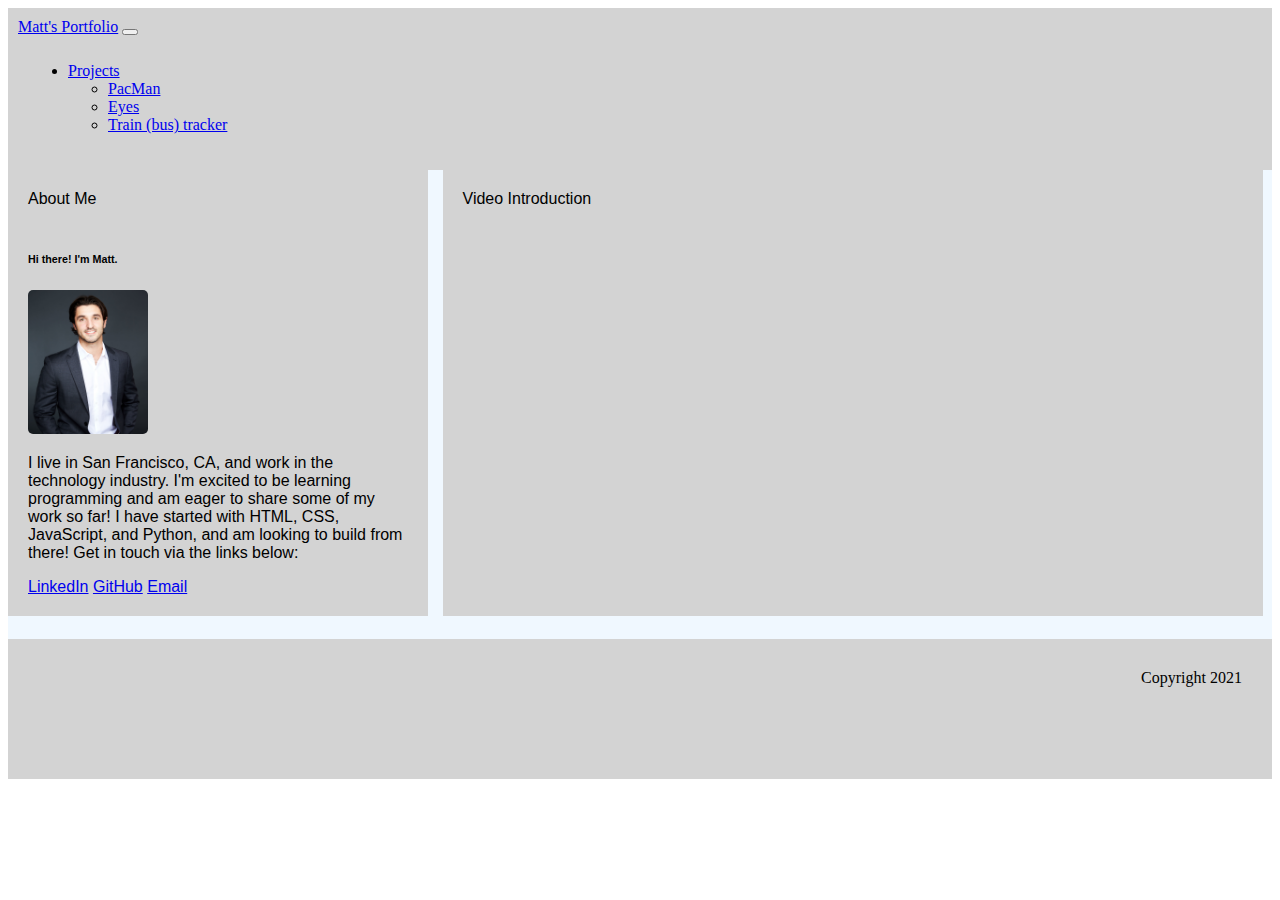
<file: index.html>
<!DOCTYPE html>
<html lang="en">
<head>
    <meta charset="UTF-8">
    <title>Matt's website</title>
    <link rel="stylesheet" type="text/css" href="./styles.css">
</head>
<body>
<!-- CSS only -->
<link href="https://cdn.jsdelivr.net/npm/bootstrap@5.0.0-beta2/dist/css/bootstrap.min.css" rel="stylesheet" integrity="sha384-BmbxuPwQa2lc/FVzBcNJ7UAyJxM6wuqIj61tLrc4wSX0szH/Ev+nYRRuWlolflfl" crossorigin="anonymous">

<nav class="navbar navbar-expand-lg navbar-light bg-light">
  <div class="container-fluid">
    <a class="navbar-brand" href="index.html">Matt's Portfolio</a>
    <button class="navbar-toggler" type="button" data-bs-toggle="collapse" data-bs-target="#navbarSupportedContent" aria-controls="navbarSupportedContent" aria-expanded="false" aria-label="Toggle navigation">
      <span class="navbar-toggler-icon"></span>
    </button>
    <div class="collapse navbar-collapse" id="navbarSupportedContent">
      <ul class="navbar-nav me-auto mb-2 mb-lg-0">
        <li class="nav-item dropdown">
          <a class="nav-link dropdown-toggle" href="#" id="navbarDropdown" role="button" data-bs-toggle="dropdown" aria-expanded="false">
            Projects
          </a>
          <ul class="dropdown-menu" aria-labelledby="navbarDropdown">
            <li><a class="dropdown-item" href="pacman.html">PacMan</a></li>
            <li><a class="dropdown-item" href="eyes.html">Eyes</a></li>
            <li><a class="dropdown-item" href="train.html">Train (bus) tracker</a></li>
          </ul>
        </li>
      </ul>
    </div>
  </div>
</nav>

<!-- JavaScript Bundle with Popper -->
<script src="https://cdn.jsdelivr.net/npm/bootstrap@5.0.0-beta2/dist/js/bootstrap.bundle.min.js" integrity="sha384-b5kHyXgcpbZJO/tY9Ul7kGkf1S0CWuKcCD38l8YkeH8z8QjE0GmW1gYU5S9FOnJ0" crossorigin="anonymous"></script>




  <main class="content">

    <div class="card text-center" style="width: 400px; margin:0 auto;">
      <div class="card-header">
        About Me
      </div>
      <div class="card-body">
        <h6 class="card-title">Hi there! I'm Matt.</h6>
        <img src="Headshot2019.jpg" class="image" style ="width: 120px; height: 144px; margin:0 auto;" alt="Headshot2019.jpg">
        <br>
        <p class="card-text">I live in San Francisco, CA, and work in the technology industry. I'm excited to be learning programming and am eager to share some of my work so far! I have started with HTML, CSS, JavaScript, and Python, and am looking to build from there! Get in touch via the links below:
        </p>
        <a href="https://www.linkedin.com/in/mcastaldo/" class="btn btn-primary">LinkedIn</a>
        <a href="https://github.com/mattcastaldo/" class="btn btn-primary">GitHub</a>
        <a href="mailto:castaldo.matthew@gmail.com" class="btn btn-primary">Email</a>
      </div>
    </div>

    <div class="card text-center" style="width: 800px; margin:0 auto;">
      <div class="card-header">
        Video Introduction
      </div>
      <div class="card-body">
        <br>
        <iframe width="560" height="315" src="https://www.youtube.com/embed/4qojGmI1MlU" title="YouTube video player" frameborder="0" allow="accelerometer; autoplay; clipboard-write; encrypted-media; gyroscope; picture-in-picture" allowfullscreen></iframe>
      </div>
    </div>

    <br>
  </main>
</body>
<footer>
  Copyright 2021
</footer>
</html>
</file>
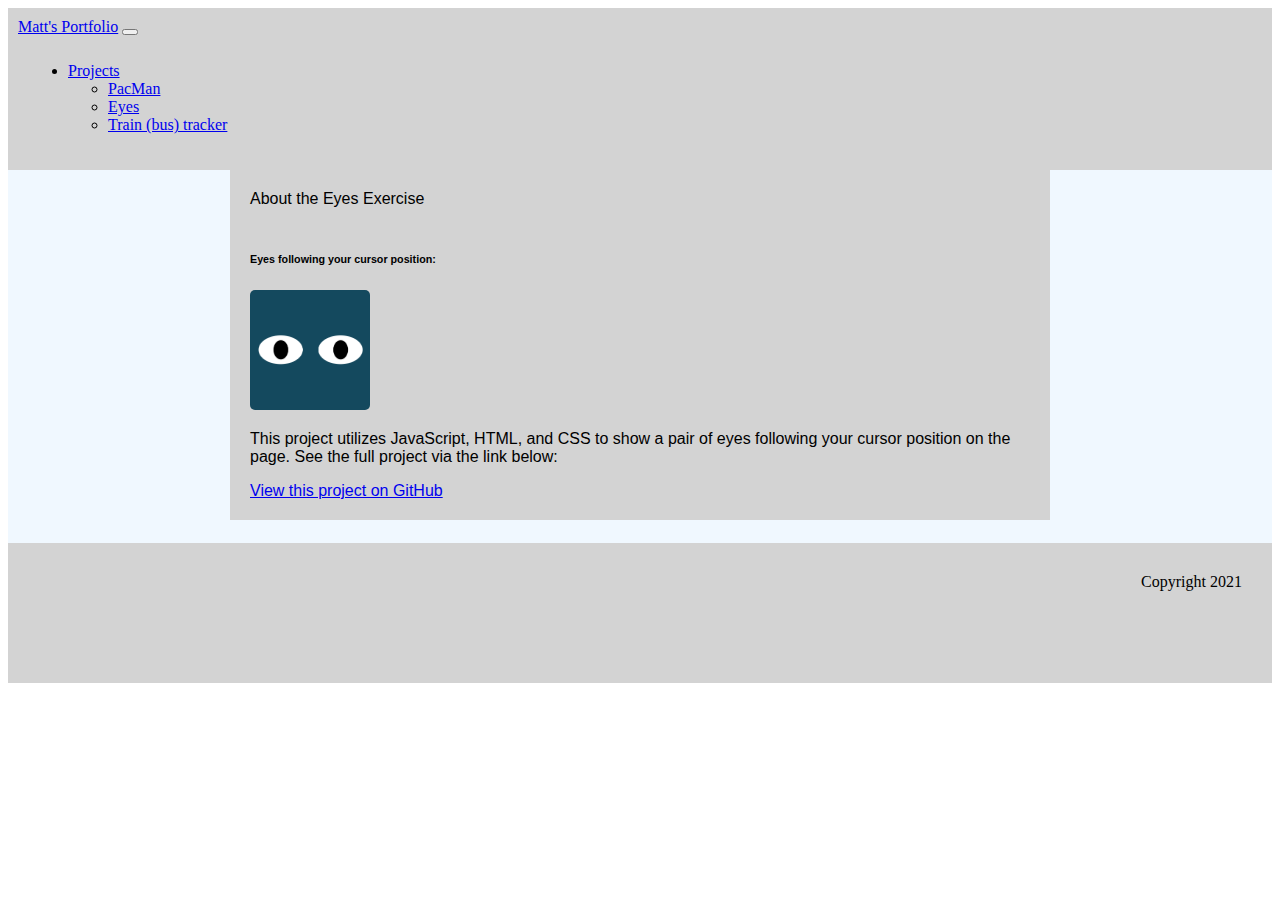
<file: eyes.html>
<!DOCTYPE html>
<html lang="en">
<head>
    <meta charset="UTF-8">
    <title>Matt's website</title>
    <link rel="stylesheet" type="text/css" href="./projstyles.css">
</head>
<body>
<!-- CSS only -->
<link href="https://cdn.jsdelivr.net/npm/bootstrap@5.0.0-beta2/dist/css/bootstrap.min.css" rel="stylesheet" integrity="sha384-BmbxuPwQa2lc/FVzBcNJ7UAyJxM6wuqIj61tLrc4wSX0szH/Ev+nYRRuWlolflfl" crossorigin="anonymous">

<nav class="navbar navbar-expand-lg navbar-light bg-light">
  <div class="container-fluid">
    <a class="navbar-brand" href="index.html">Matt's Portfolio</a>
    <button class="navbar-toggler" type="button" data-bs-toggle="collapse" data-bs-target="#navbarSupportedContent" aria-controls="navbarSupportedContent" aria-expanded="false" aria-label="Toggle navigation">
      <span class="navbar-toggler-icon"></span>
    </button>
    <div class="collapse navbar-collapse" id="navbarSupportedContent">
      <ul class="navbar-nav me-auto mb-2 mb-lg-0">
        <li class="nav-item dropdown">
          <a class="nav-link dropdown-toggle" href="#" id="navbarDropdown" role="button" data-bs-toggle="dropdown" aria-expanded="false">
            Projects
          </a>
          <ul class="dropdown-menu" aria-labelledby="navbarDropdown">
            <li><a class="dropdown-item" href="pacman.html">PacMan</a></li>
            <li><a class="dropdown-item" href="eyes.html">Eyes</a></li>
            <li><a class="dropdown-item" href="train.html">Train (bus) tracker</a></li>
          </ul>
        </li>
      </ul>
    </div>
  </div>
</nav>

<!-- JavaScript Bundle with Popper -->
<script src="https://cdn.jsdelivr.net/npm/bootstrap@5.0.0-beta2/dist/js/bootstrap.bundle.min.js" integrity="sha384-b5kHyXgcpbZJO/tY9Ul7kGkf1S0CWuKcCD38l8YkeH8z8QjE0GmW1gYU5S9FOnJ0" crossorigin="anonymous"></script>




  <main class="content">

    <div class="card text-center" style="width: 800px; margin:0 auto;">
      <div class="card-header">
        About the Eyes Exercise
      </div>
      <div class="card-body">
        <h6 class="card-title">Eyes following your cursor position:</h6>
        <img src="eyes.png" class="image" style ="width: 120px; height: 120px; margin:0 auto;" alt="PacMan1.png">
        <br>
        <p class="card-text">This project utilizes JavaScript, HTML, and CSS to show a pair of eyes following your cursor position on the page. See the full project via the link below:
        </p>
        <a href="https://github.com/mattcastaldo/eyes" target="_blank" class="btn btn-primary">View this project on GitHub</a>
      </div>
    </div>
    <br>
  </main>
</body>
<footer>
    Copyright 2021
</footer>
</html>
</file>
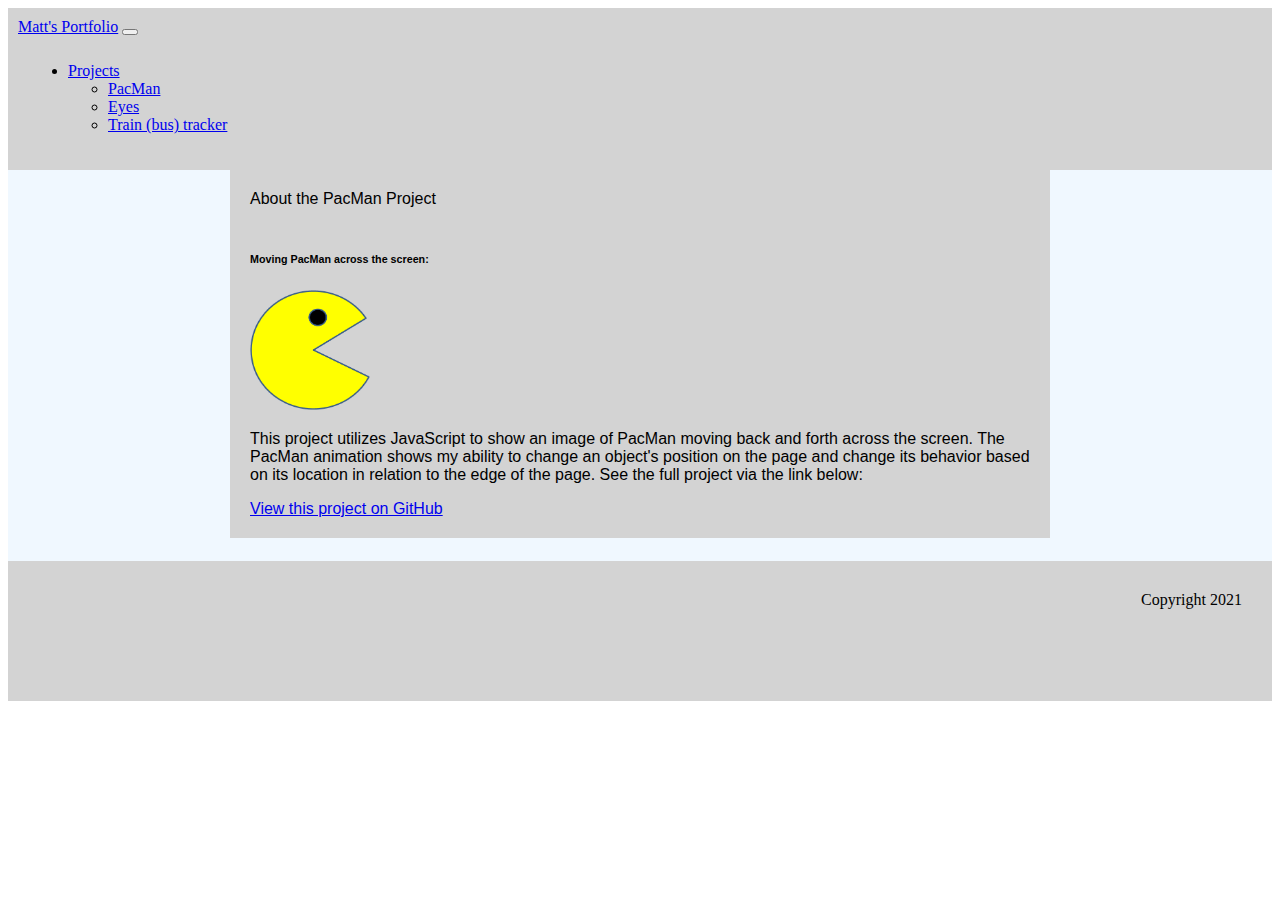
<file: pacman.html>
<!DOCTYPE html>
<html lang="en">
<head>
    <meta charset="UTF-8">
    <title>Matt's website</title>
    <link rel="stylesheet" type="text/css" href="./projstyles.css">
</head>
<body>
<!-- CSS only -->
<link href="https://cdn.jsdelivr.net/npm/bootstrap@5.0.0-beta2/dist/css/bootstrap.min.css" rel="stylesheet" integrity="sha384-BmbxuPwQa2lc/FVzBcNJ7UAyJxM6wuqIj61tLrc4wSX0szH/Ev+nYRRuWlolflfl" crossorigin="anonymous">

<nav class="navbar navbar-expand-lg navbar-light bg-light">
  <div class="container-fluid">
    <a class="navbar-brand" href="index.html">Matt's Portfolio</a>
    <button class="navbar-toggler" type="button" data-bs-toggle="collapse" data-bs-target="#navbarSupportedContent" aria-controls="navbarSupportedContent" aria-expanded="false" aria-label="Toggle navigation">
      <span class="navbar-toggler-icon"></span>
    </button>
    <div class="collapse navbar-collapse" id="navbarSupportedContent">
      <ul class="navbar-nav me-auto mb-2 mb-lg-0">
        <li class="nav-item dropdown">
          <a class="nav-link dropdown-toggle" href="#" id="navbarDropdown" role="button" data-bs-toggle="dropdown" aria-expanded="false">
            Projects
          </a>
          <ul class="dropdown-menu" aria-labelledby="navbarDropdown">
            <li><a class="dropdown-item" href="pacman.html">PacMan</a></li>
            <li><a class="dropdown-item" href="eyes.html">Eyes</a></li>
            <li><a class="dropdown-item" href="train.html">Train (bus) tracker</a></li>
          </ul>
        </li>
      </ul>
    </div>
  </div>
</nav>

<!-- JavaScript Bundle with Popper -->
<script src="https://cdn.jsdelivr.net/npm/bootstrap@5.0.0-beta2/dist/js/bootstrap.bundle.min.js" integrity="sha384-b5kHyXgcpbZJO/tY9Ul7kGkf1S0CWuKcCD38l8YkeH8z8QjE0GmW1gYU5S9FOnJ0" crossorigin="anonymous"></script>




  <main class="content">

    <div class="card text-center" style="width: 800px; margin:0 auto;">
      <div class="card-header">
        About the PacMan Project
      </div>
      <div class="card-body">
        <h6 class="card-title">Moving PacMan across the screen:</h6>
        <img src="PacMan1.png" class="image" style ="width: 120px; height: 120px; margin:0 auto;" alt="PacMan1.png">
        <br>
        <p class="card-text">This project utilizes JavaScript to show an image of PacMan moving back and forth across the screen. The PacMan animation shows my ability to change an object's position on the page and change its behavior based on its location in relation to the edge of the page. See the full project via the link below:
        </p>
        <a href="https://github.com/mattcastaldo/pacman" target="_blank" class="btn btn-primary">View this project on GitHub</a>
      </div>
    </div>
    <br>
  </main>
</body>
<footer>
    Copyright 2021
</footer>
</html>
</file>
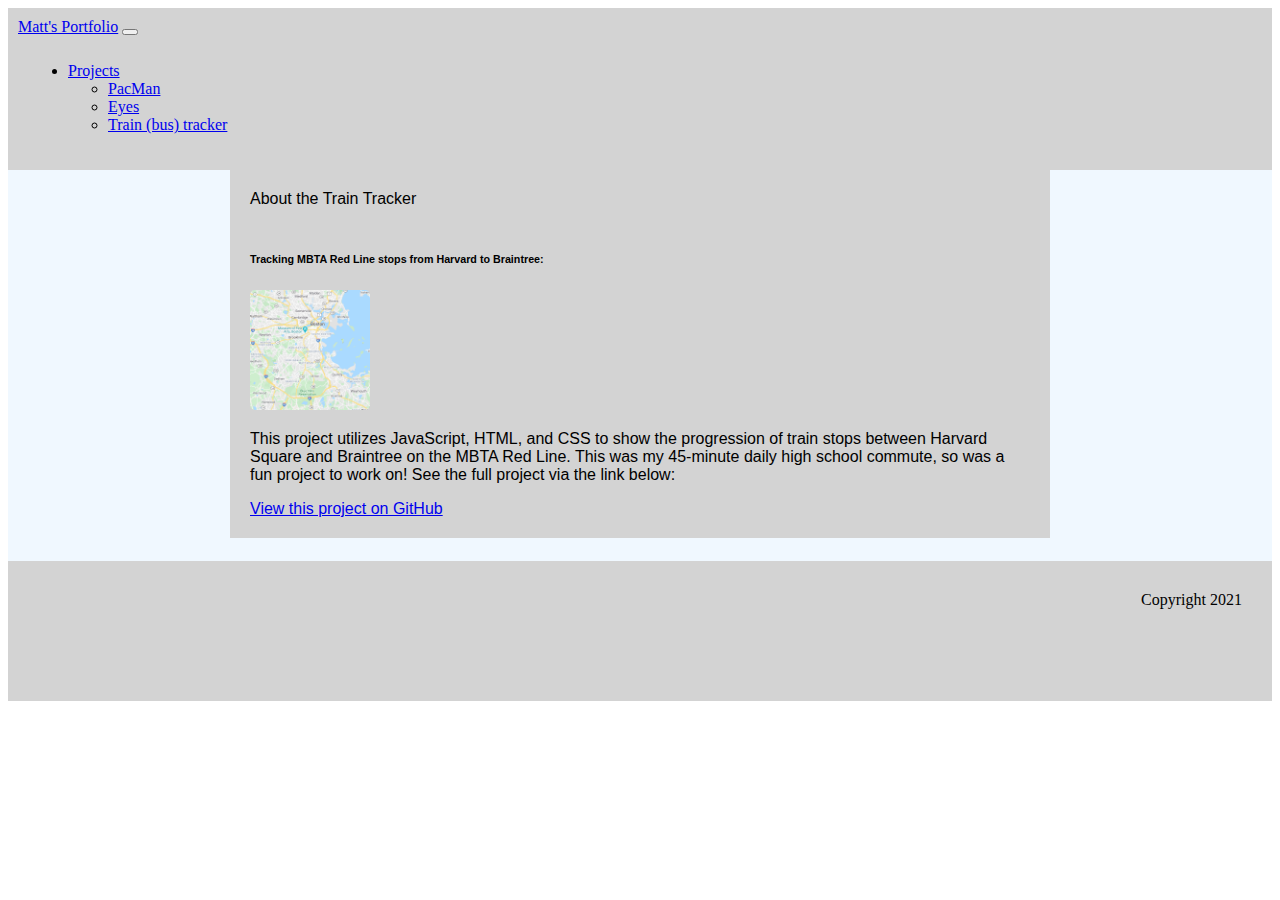
<file: train.html>
<!DOCTYPE html>
<html lang="en">
<head>
    <meta charset="UTF-8">
    <title>Matt's website</title>
    <link rel="stylesheet" type="text/css" href="./projstyles.css">
</head>
<body>
<!-- CSS only -->
<link href="https://cdn.jsdelivr.net/npm/bootstrap@5.0.0-beta2/dist/css/bootstrap.min.css" rel="stylesheet" integrity="sha384-BmbxuPwQa2lc/FVzBcNJ7UAyJxM6wuqIj61tLrc4wSX0szH/Ev+nYRRuWlolflfl" crossorigin="anonymous">

<nav class="navbar navbar-expand-lg navbar-light bg-light">
  <div class="container-fluid">
    <a class="navbar-brand" href="index.html">Matt's Portfolio</a>
    <button class="navbar-toggler" type="button" data-bs-toggle="collapse" data-bs-target="#navbarSupportedContent" aria-controls="navbarSupportedContent" aria-expanded="false" aria-label="Toggle navigation">
      <span class="navbar-toggler-icon"></span>
    </button>
    <div class="collapse navbar-collapse" id="navbarSupportedContent">
      <ul class="navbar-nav me-auto mb-2 mb-lg-0">
        <li class="nav-item dropdown">
          <a class="nav-link dropdown-toggle" href="#" id="navbarDropdown" role="button" data-bs-toggle="dropdown" aria-expanded="false">
            Projects
          </a>
          <ul class="dropdown-menu" aria-labelledby="navbarDropdown">
            <li><a class="dropdown-item" href="pacman.html">PacMan</a></li>
            <li><a class="dropdown-item" href="eyes.html">Eyes</a></li>
            <li><a class="dropdown-item" href="train.html">Train (bus) tracker</a></li>
          </ul>
        </li>
      </ul>
    </div>
  </div>
</nav>

<!-- JavaScript Bundle with Popper -->
<script src="https://cdn.jsdelivr.net/npm/bootstrap@5.0.0-beta2/dist/js/bootstrap.bundle.min.js" integrity="sha384-b5kHyXgcpbZJO/tY9Ul7kGkf1S0CWuKcCD38l8YkeH8z8QjE0GmW1gYU5S9FOnJ0" crossorigin="anonymous"></script>




  <main class="content">

    <div class="card text-center" style="width: 800px; margin:0 auto;">
      <div class="card-header">
        About the Train Tracker
      </div>
      <div class="card-body">
        <h6 class="card-title">Tracking MBTA Red Line stops from Harvard to Braintree:</h6>
        <img src="train.png" class="image" style ="width: 120px; height: 120px; margin:0 auto;" alt="PacMan1.png">
        <br>
        <p class="card-text">This project utilizes JavaScript, HTML, and CSS to show the progression of train stops between Harvard Square and Braintree on the MBTA Red Line. This was my 45-minute daily high school commute, so was a fun project to work on! See the full project via the link below:
        </p>
        <a href="https://github.com/mattcastaldo/real-time-train-tracker" target="_blank" class="btn btn-primary">View this project on GitHub</a>
      </div>
    </div>
    <br>
  </main>
</body>
<footer>
    Copyright 2021
</footer>
</html>
</file>
<file: styles.css>
.content{
    font-family: Arial, Helvetica, sans-serif;
    display: grid;
    grid-template-columns: 1fr 2fr;
    grid-template-rows: 1fr;
    gap: 5px;
    align-content: center;
    background-color: aliceblue;
}
.image{
    border-radius: 5px;
    border-color: black;
    border: black;
}
div{
    background: lightgray;
    padding: 10px;
}
footer{
    height: 80px;
    background: lightgray;
    text-align: right;
    padding: 30px;
}
</file>
<file: projstyles.css>
.content{
    font-family: Arial, Helvetica, sans-serif;
    display: grid;
    grid-template-columns: 1fr;
    grid-template-rows: 1fr;
    gap: 5px;
    align-content: center;
    background-color: aliceblue;
}
.image{
    border-radius: 5px;
    border-color: black;
    border: black;
}
div{
    background: lightgray;
    padding: 10px;
}
footer{
    height: 80px;
    background: lightgray;
    text-align: right;
    padding: 30px;
}
</file>
